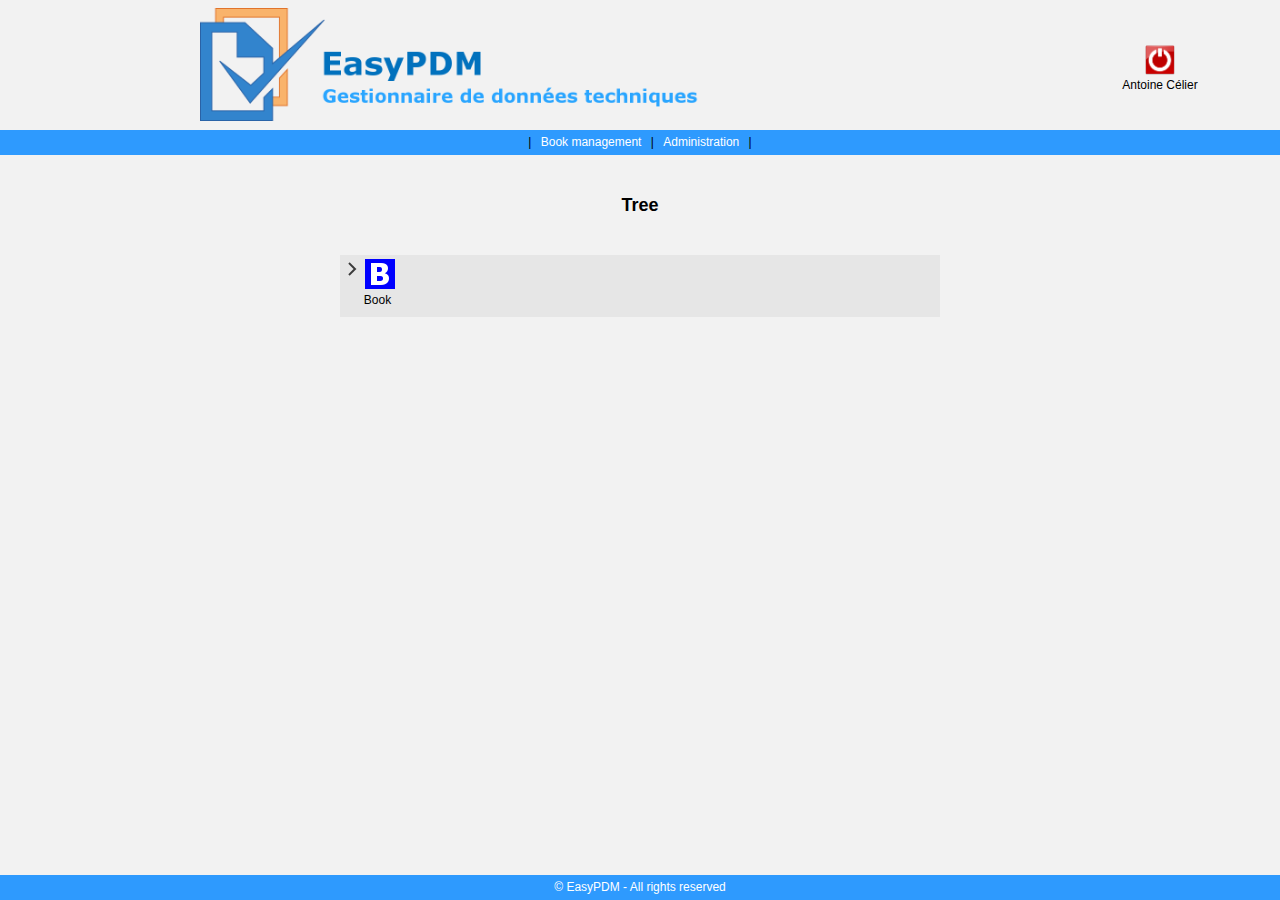
<file: EasyPDM/src/main/webapp/index.html>
<!DOCTYPE html>
<html lang="fr">
	<head>
		<meta charset="utf-8" />
		
		<title>EasyPDM - Connection</title>
		
		<link rel="stylesheet" href="css/style.css" />
		<link rel="stylesheet" href="css/jquery.treeView.css" />
		<link rel="stylesheet" href="css/jquery.contextMenu.css" />
		
		<script src="js/jquery-2.1.3.min.js"></script>
		<script src="js/jquery-migrate-1.2.1.min.js"></script>
		<script src="js/jquery.treeView.js"></script>
		<script src="js/jquery.contextMenu.js"></script>
		<script src="js/script.js"></script>
		<!--[if lt IE 9]>
			<script src="http://html5shiv.googlecode.com/svn/trunk/html5.js"></script>
		<![endif]-->
	</head>
	
	<body>
		<div id="page">
			<header>
				<div id="logo">
					<img src="img/logo.png" />
				</div>
				
				<div id="user">
					<a href="" id="log_out"><img src="img/log_out.png" alt="Log out" /></a>
					<div id="name">Antoine Célier</div>
				</div>
			</header>
			
			<nav>
				<ul>|
					<li><a href="index.html">Book management</a></li>
					| <li><a href="administration_service.html">Administration</a></li>
				|</ul>
			</nav>
			
			<div id="content">
				<div id="title">Tree</div>
				<div id="books">
					<ul class="treeview">
						<li><div class="element" name="book_1"><img src="img/b.png" /> Book</div>
							<ul>
								<li><div class="element" name="tome_1"><img src="img/t.png" /> Tome 1</div>
									<ul>
										<li><div class="element" name="volume_1"><img src="img/v.png" /> Volume 1</div>
											<ul>
												<li><div class="element" name="chapter_1"><img src="img/c.png" /> Chapter 1</div>
													<ul>
														<li><div class="element" name="section_1"><img src="img/s.png" /> Section 1</div></li>
														<li><div class="element" name="section_2"><img src="img/s.png" /> Section 2</div></li>
														<li><div class="element" name="section_3"><img src="img/s.png" /> Section 3</div></li>
													</ul>
												</li>
												<li><div class="element" name="chapter_2"><img src="img/c.png" /> Chapter 2</div></li>
												<li><div class="element" name="chapter_3"><img src="img/c.png" /> Chapter 3</div></li>
											</ul>
										</li>
										<li><div class="element" name="volume_2"><img src="img/v.png" /> Volume 2</div></li>
										<li><div class="element" name="volume_3"><img src="img/v.png" /> Volume 3</div></li>
									</ul>
								</li>
								<li><div class="element" name="tome_2"><img src="img/t.png" /> Tome 2</div>
									<ul>
										<li><div class="element" name="volume_1"><img src="img/v.png" /> Volume 1</div>
											<ul>
												<li><div class="element" name="chapter_1"><img src="img/c.png" /> Chapter 1</div>
													<ul>
														<li><div class="element" name="section_1"><img src="img/s.png" /> Section 1</div></li>
														<li><div class="element" name="section_2"><img src="img/s.png" /> Section 2</div></li>
														<li><div class="element" name="section_3"><img src="img/s.png" /> Section 3</div></li>
													</ul>
												</li>
											</ul>
										</li>
									</ul>
								</li>
								<li><div class="element" name="tome_3"><img src="img/t.png" /> Tome 3</div></li>
							</ul>
						</li>
					</ul>
					
					<!--<code id="treeModel">
						<ul class="treeview">
							<li><img src="img/book.png" width=30 style="margin: 0 10px 0 0; vertical-align: middle;" /> Book
								<ul>
									<li><img src="img/book.png" width=30 style="margin: 0 10px 0 0; vertical-align: middle;" /> Tome 1
										<ul>
											<li><img src="img/book.png" width=30 style="margin: 0 10px 0 0; vertical-align: middle;" /> Volume 1
												<ul>
													<li><img src="img/book.png" width=30 style="vertical-align: middle;" /> Chapter 1
														<ul>
															<li><img src="img/book.png" width=30 style="margin: 0 10px 0 0; vertical-align: middle;" /> Section 1</li>
															<li><img src="img/book.png" width=30 style="margin: 0 10px 0 0; vertical-align: middle;" /> Section 2</li>
															<li><img src="img/book.png" width=30 style="margin: 0 10px 0 0; vertical-align: middle;" /> Section 3</li>
														</ul>
													</li>
													<li><img src="img/book.png" width=30 style="margin: 0 10px 0 0; vertical-align: middle;" /> Chapter 2</li>
													<li><img src="img/book.png" width=30 style="margin: 0 10px 0 0; vertical-align: middle;" /> Chapter 3</li>
												</ul>
											</li>
											<li><img src="img/book.png" width=30 style="margin: 0 10px 0 0; vertical-align: middle;" /> Volume 2</li>
											<li><img src="img/book.png" width=30 style="margin: 0 10px 0 0; vertical-align: middle;" /> Volume 3</li>
										</ul>
									</li>
									<li><img src="img/book.png" width=30 style="margin: 0 10px 0 0; vertical-align: middle;" /> Tome 2</li>
									<li><img src="img/book.png" width=30 style="margin: 0 10px 0 0; vertical-align: middle;" /> Tome 3</li>
								</ul>
							</li>
						</ul>
					</code>
					
					<ul class="treeview" id="dataTree"></ul>-->
				</div>
				
				<ul id="menu" class="contextMenu">
					<li class="download"><a href="#download">Download</a></li>
					<li class="upload"><a href="#upload">Upload</a></li>
				</ul>
			</div>
			
			<footer>
				<p>&copy; EasyPDM - All rights reserved</p>
			</footer>
		</div>
	</body>
</html>
</file>
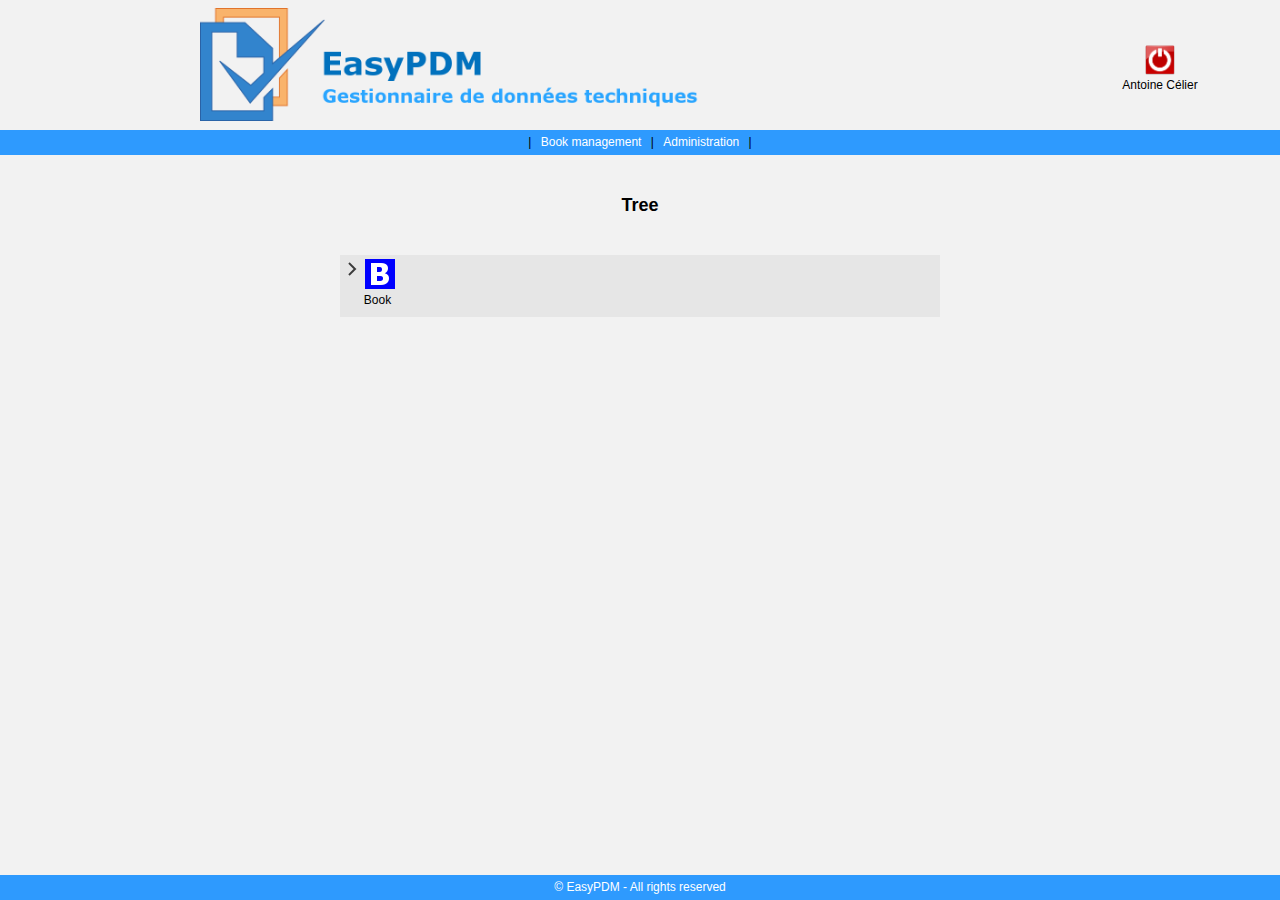
<file: EasyPDM/src/main/webapp/restricted/index.html>
<!DOCTYPE html>
<html lang="fr">
	<head>
		<meta charset="utf-8" />
		
		<title>EasyPDM - Connection</title>
		
		<link rel="stylesheet" href="../css/style.css" />
		<link rel="stylesheet" href="../css/jquery.treeView.css" />
		<link rel="stylesheet" href="../css/jquery.contextMenu.css" />
		
		<script src="../js/jquery-2.1.3.min.js"></script>
		<script src="../js/jquery-migrate-1.2.1.min.js"></script>
		<script src="../js/jquery.treeView.js"></script>
		<script src="../js/jquery.contextMenu.js"></script>
		<script src="../js/script.js"></script>
		<!--[if lt IE 9]>
			<script src="http://html5shiv.googlecode.com/svn/trunk/html5.js"></script>
		<![endif]-->
	</head>
	
	<body>
		<div id="page">
			<header>
				<div id="logo">
					<img src="../img/logo.png" />
				</div>
				
				<div id="user">
					<a href="" id="log_out"><img src="../img/log_out.png" alt="Log out" /></a>
					<div id="name">Antoine Célier</div>
				</div>
			</header>
			
			<nav>
				<ul>|
					<li><a href="index.html">Book management</a></li>
					| <li><a href="administration_service.html">Administration</a></li>
				|</ul>
			</nav>
			
			<div id="content">
				<div id="title">Tree</div>
				<div id="books">
					<ul class="treeview">
						<li><div class="element" name="book_1"><img src="../img/b.png" /> Book</div>
							<ul>
								<li><div class="element" name="tome_1"><img src="../img/t.png" /> Tome 1</div>
									<ul>
										<li><div class="element" name="volume_1"><img src="../img/v.png" /> Volume 1</div>
											<ul>
												<li><div class="element" name="chapter_1"><img src="../img/c.png" /> Chapter 1</div>
													<ul>
														<li><div class="element" name="section_1"><img src="../img/s.png" /> Section 1</div></li>
														<li><div class="element" name="section_2"><img src="../img/s.png" /> Section 2</div></li>
														<li><div class="element" name="section_3"><img src="../img/s.png" /> Section 3</div></li>
													</ul>
												</li>
												<li><div class="element" name="chapter_2"><img src="../img/c.png" /> Chapter 2</div></li>
												<li><div class="element" name="chapter_3"><img src="../img/c.png" /> Chapter 3</div></li>
											</ul>
										</li>
										<li><div class="element" name="volume_2"><img src="../img/v.png" /> Volume 2</div></li>
										<li><div class="element" name="volume_3"><img src="../img/v.png" /> Volume 3</div></li>
									</ul>
								</li>
								<li><div class="element" name="tome_2"><img src="../img/t.png" /> Tome 2</div>
									<ul>
										<li><div class="element" name="volume_1"><img src="../img/v.png" /> Volume 1</div>
											<ul>
												<li><div class="element" name="chapter_1"><img src="../img/c.png" /> Chapter 1</div>
													<ul>
														<li><div class="element" name="section_1"><img src="../img/s.png" /> Section 1</div></li>
														<li><div class="element" name="section_2"><img src="../img/s.png" /> Section 2</div></li>
														<li><div class="element" name="section_3"><img src="../img/s.png" /> Section 3</div></li>
													</ul>
												</li>
											</ul>
										</li>
									</ul>
								</li>
								<li><div class="element" name="tome_3"><img src="../img/t.png" /> Tome 3</div></li>
							</ul>
						</li>
					</ul>
					
					<!--<code id="treeModel">
						<ul class="treeview">
							<li><img src="img/book.png" width=30 style="margin: 0 10px 0 0; vertical-align: middle;" /> Book
								<ul>
									<li><img src="img/book.png" width=30 style="margin: 0 10px 0 0; vertical-align: middle;" /> Tome 1
										<ul>
											<li><img src="img/book.png" width=30 style="margin: 0 10px 0 0; vertical-align: middle;" /> Volume 1
												<ul>
													<li><img src="img/book.png" width=30 style="vertical-align: middle;" /> Chapter 1
														<ul>
															<li><img src="img/book.png" width=30 style="margin: 0 10px 0 0; vertical-align: middle;" /> Section 1</li>
															<li><img src="img/book.png" width=30 style="margin: 0 10px 0 0; vertical-align: middle;" /> Section 2</li>
															<li><img src="img/book.png" width=30 style="margin: 0 10px 0 0; vertical-align: middle;" /> Section 3</li>
														</ul>
													</li>
													<li><img src="img/book.png" width=30 style="margin: 0 10px 0 0; vertical-align: middle;" /> Chapter 2</li>
													<li><img src="img/book.png" width=30 style="margin: 0 10px 0 0; vertical-align: middle;" /> Chapter 3</li>
												</ul>
											</li>
											<li><img src="img/book.png" width=30 style="margin: 0 10px 0 0; vertical-align: middle;" /> Volume 2</li>
											<li><img src="img/book.png" width=30 style="margin: 0 10px 0 0; vertical-align: middle;" /> Volume 3</li>
										</ul>
									</li>
									<li><img src="img/book.png" width=30 style="margin: 0 10px 0 0; vertical-align: middle;" /> Tome 2</li>
									<li><img src="img/book.png" width=30 style="margin: 0 10px 0 0; vertical-align: middle;" /> Tome 3</li>
								</ul>
							</li>
						</ul>
					</code>
					
					<ul class="treeview" id="dataTree"></ul>-->
				</div>
				
				<ul id="menu" class="contextMenu">
					<li class="download"><a href="#download">Download</a></li>
					<li class="upload"><a href="#upload">Upload</a></li>
				</ul>
			</div>
			
			<footer>
				<p>&copy; EasyPDM - All rights reserved</p>
			</footer>
		</div>
	</body>
</html>
</file>
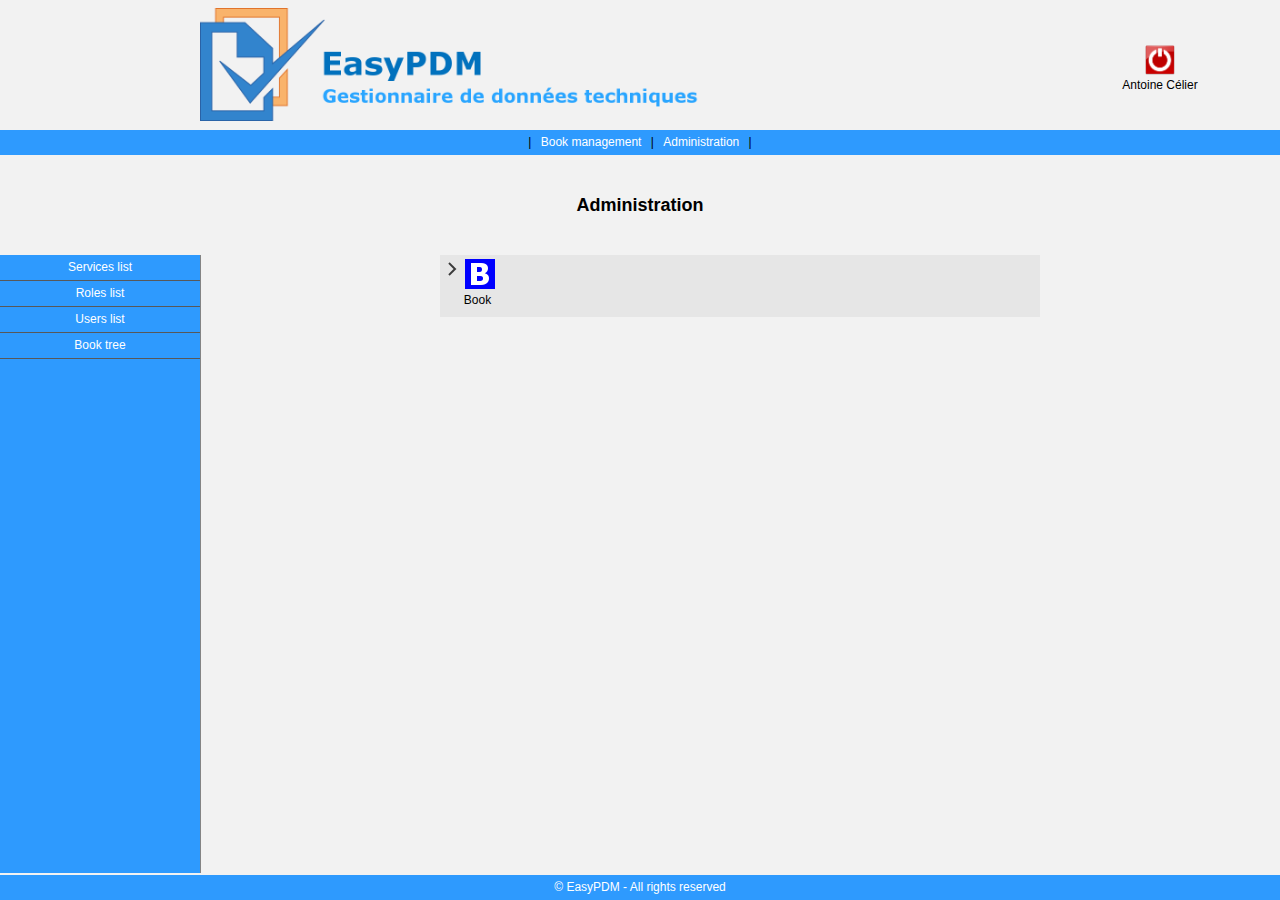
<file: EasyPDM/src/main/webapp/administration_book.html>
<!DOCTYPE html>
<html lang="fr">
	<head>
		<meta charset="utf-8" />
		
		<title>EasyPDM - Connection</title>
		
		<link rel="stylesheet" href="css/style.css" />
		<link rel="stylesheet" href="css/jquery.treeView.css" />
		<link rel="stylesheet" href="css/jquery.contextMenu.css" />
		
		<script src="js/jquery-2.1.3.min.js"></script>
		<script src="js/jquery-migrate-1.2.1.min.js"></script>
		<script src="js/jquery.treeView.js"></script>
		<script src="js/jquery.contextMenu.js"></script>
		<script src="js/script.js"></script>
		<!--[if lt IE 9]>
			<script src="http://html5shiv.googlecode.com/svn/trunk/html5.js"></script>
		<![endif]-->
	</head>
	
	<body>
		<div id="page">
			<header>
				<div id="logo">
					<img src="img/logo.png" />
				</div>
				
				<div id="user">
					<a href="" id="log_out"><img src="img/log_out.png" alt="Log out" /></a>
					<div id="name">Antoine Célier</div>
				</div>
			</header>
			
			<nav>
				<ul>|
					<li><a href="index.html">Book management</a></li>
					| <li><a href="administration_service.html">Administration</a></li>
				|</ul>
			</nav>
			
			<div id="content">
				<div id="title">Administration</div>
				
				<div id="split">
					<div id="split_left">
						<ul>
							<li><a href="administration_service.html">Services list</a></li>
							<li><a href="administration_role.html">Roles list</a></li>
							<li><a href="administration_user.html">Users list</a></li>
							<li><a href="administration_book.html">Book tree</a></li>
						</ul>
					</div>
					
					<div id="split_right">
						<div id="books">
							<ul class="treeview">
								<li><div class="element" name="book_1"><img src="img/b.png" /> Book</div>
									<ul>
										<li><div class="element" name="tome_1"><img src="img/t.png" /> Tome 1</div>
											<ul>
												<li><div class="element" name="volume_1"><img src="img/v.png" /> Volume 1</div>
													<ul>
														<li><div class="element" name="chapter_1"><img src="img/c.png" /> Chapter 1</div>
															<ul>
																<li><div class="element" name="section_1"><img src="img/s.png" /> Section 1</div></li>
																<li><div class="element" name="section_2"><img src="img/s.png" /> Section 2</div></li>
																<li><div class="element" name="section_3"><img src="img/s.png" /> Section 3</div></li>
															</ul>
														</li>
														<li><div class="element" name="chapter_2"><img src="img/c.png" /> Chapter 2</div></li>
														<li><div class="element" name="chapter_3"><img src="img/c.png" /> Chapter 3</div></li>
													</ul>
												</li>
												<li><div class="element" name="volume_2"><img src="img/v.png" /> Volume 2</div></li>
												<li><div class="element" name="volume_3"><img src="img/v.png" /> Volume 3</div></li>
											</ul>
										</li>
										<li><div class="element" name="tome_2"><img src="img/t.png" /> Tome 2</div>
											<ul>
												<li><div class="element" name="volume_1"><img src="img/v.png" /> Volume 1</div>
													<ul>
														<li><div class="element" name="chapter_1"><img src="img/c.png" /> Chapter 1</div>
															<ul>
																<li><div class="element" name="section_1"><img src="img/s.png" /> Section 1</div></li>
																<li><div class="element" name="section_2"><img src="img/s.png" /> Section 2</div></li>
																<li><div class="element" name="section_3"><img src="img/s.png" /> Section 3</div></li>
															</ul>
														</li>
													</ul>
												</li>
											</ul>
										</li>
										<li><div class="element" name="tome_3"><img src="img/t.png" /> Tome 3</div></li>
									</ul>
								</li>
							</ul>
							
							<!--<code id="treeModel">
								<ul class="treeview">
									<li><img src="img/book.png" width=30 style="margin: 0 10px 0 0; vertical-align: middle;" /> Book
										<ul>
											<li><img src="img/book.png" width=30 style="margin: 0 10px 0 0; vertical-align: middle;" /> Tome 1
												<ul>
													<li><img src="img/book.png" width=30 style="margin: 0 10px 0 0; vertical-align: middle;" /> Volume 1
														<ul>
															<li><img src="img/book.png" width=30 style="vertical-align: middle;" /> Chapter 1
																<ul>
																	<li><img src="img/book.png" width=30 style="margin: 0 10px 0 0; vertical-align: middle;" /> Section 1</li>
																	<li><img src="img/book.png" width=30 style="margin: 0 10px 0 0; vertical-align: middle;" /> Section 2</li>
																	<li><img src="img/book.png" width=30 style="margin: 0 10px 0 0; vertical-align: middle;" /> Section 3</li>
																</ul>
															</li>
															<li><img src="img/book.png" width=30 style="margin: 0 10px 0 0; vertical-align: middle;" /> Chapter 2</li>
															<li><img src="img/book.png" width=30 style="margin: 0 10px 0 0; vertical-align: middle;" /> Chapter 3</li>
														</ul>
													</li>
													<li><img src="img/book.png" width=30 style="margin: 0 10px 0 0; vertical-align: middle;" /> Volume 2</li>
													<li><img src="img/book.png" width=30 style="margin: 0 10px 0 0; vertical-align: middle;" /> Volume 3</li>
												</ul>
											</li>
											<li><img src="img/book.png" width=30 style="margin: 0 10px 0 0; vertical-align: middle;" /> Tome 2</li>
											<li><img src="img/book.png" width=30 style="margin: 0 10px 0 0; vertical-align: middle;" /> Tome 3</li>
										</ul>
									</li>
								</ul>
							</code>
							
							<ul class="treeview" id="dataTree"></ul>-->
						</div>
						
						<ul id="menu" class="contextMenu">
							<li class="download"><a href="#download">Add</a></li>
							<li class="download"><a href="#download">Edit</a></li>
							<li class="upload"><a href="#upload">Remove</a></li>
						</ul>
					</div>
				</div>
			</div>
			
			<footer>
				<p>&copy; EasyPDM - All rights reserved</p>
			</footer>
		</div>
	</body>
</html>
</file>
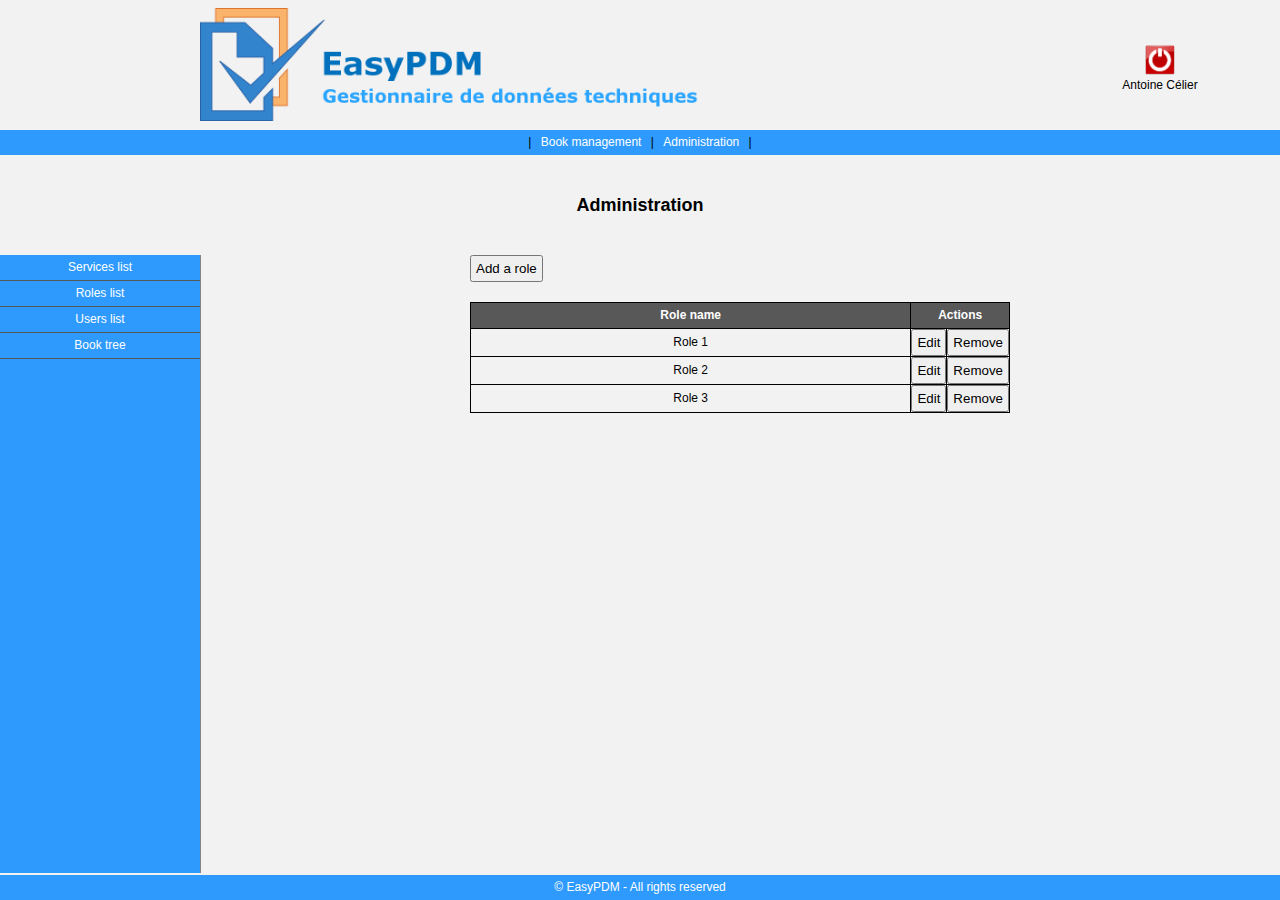
<file: EasyPDM/src/main/webapp/administration_role.html>
<!DOCTYPE html>
<html lang="fr">
	<head>
		<meta charset="utf-8" />
		
		<title>EasyPDM - Connection</title>
		
		<link rel="stylesheet" href="css/style.css" />
		<link rel="stylesheet" href="css/jquery.treeView.css" />
		<link rel="stylesheet" href="css/jquery.contextMenu.css" />
		
		<script src="js/jquery-2.1.3.min.js"></script>
		<script src="js/jquery-migrate-1.2.1.min.js"></script>
		<script src="js/jquery.treeView.js"></script>
		<script src="js/jquery.contextMenu.js"></script>
		<script src="js/script.js"></script>
		<!--[if lt IE 9]>
			<script src="http://html5shiv.googlecode.com/svn/trunk/html5.js"></script>
		<![endif]-->
	</head>
	
	<body>
		<div id="page">
			<header>
				<div id="logo">
					<img src="img/logo.png" />
				</div>
				
				<div id="user">
					<a href="" id="log_out"><img src="img/log_out.png" alt="Log out" /></a>
					<div id="name">Antoine Célier</div>
				</div>
			</header>
			
			<nav>
				<ul>|
					<li><a href="index.html">Book management</a></li>
					| <li><a href="administration_service.html">Administration</a></li>
				|</ul>
			</nav>
			
			<div id="content">
				<div id="title">Administration</div>
				
				<div id="split">
					<div id="split_left">
						<ul>
							<li><a href="administration_service.html">Services list</a></li>
							<li><a href="administration_role.html">Roles list</a></li>
							<li><a href="administration_user.html">Users list</a></li>
							<li><a href="administration_book.html">Book tree</a></li>
						</ul>
					</div>
					
					<div id="split_right">
						<div class="array">
							<input type="button" value="Add a role" />
							
							<table>
								<thead>
									<tr>
										<th>Role name</th>
										<th colspan="3">Actions</th>
									</tr>
								</thead>
								<tbody>
									<tr>
										<td>Role 1</td>
										<td class="button"><input type="button" value="Edit" /></td>
										<td class="button"><input type="button" value="Remove" /></td>
									</tr>
									<tr>
										<td>Role 2</td>
										<td class="button"><input type="button" value="Edit" /></td>
										<td class="button"><input type="button" value="Remove" /></td>
									</tr>
									<tr>
										<td>Role 3</td>
										<td class="button"><input type="button" value="Edit" /></td>
										<td class="button"><input type="button" value="Remove" /></td>
									</tr>
								</tbody>
							</table>
						</div>
					</div>
				</div>
			</div>
			
			<footer>
				<p>&copy; EasyPDM - All rights reserved</p>
			</footer>
		</div>
	</body>
</html>
</file>
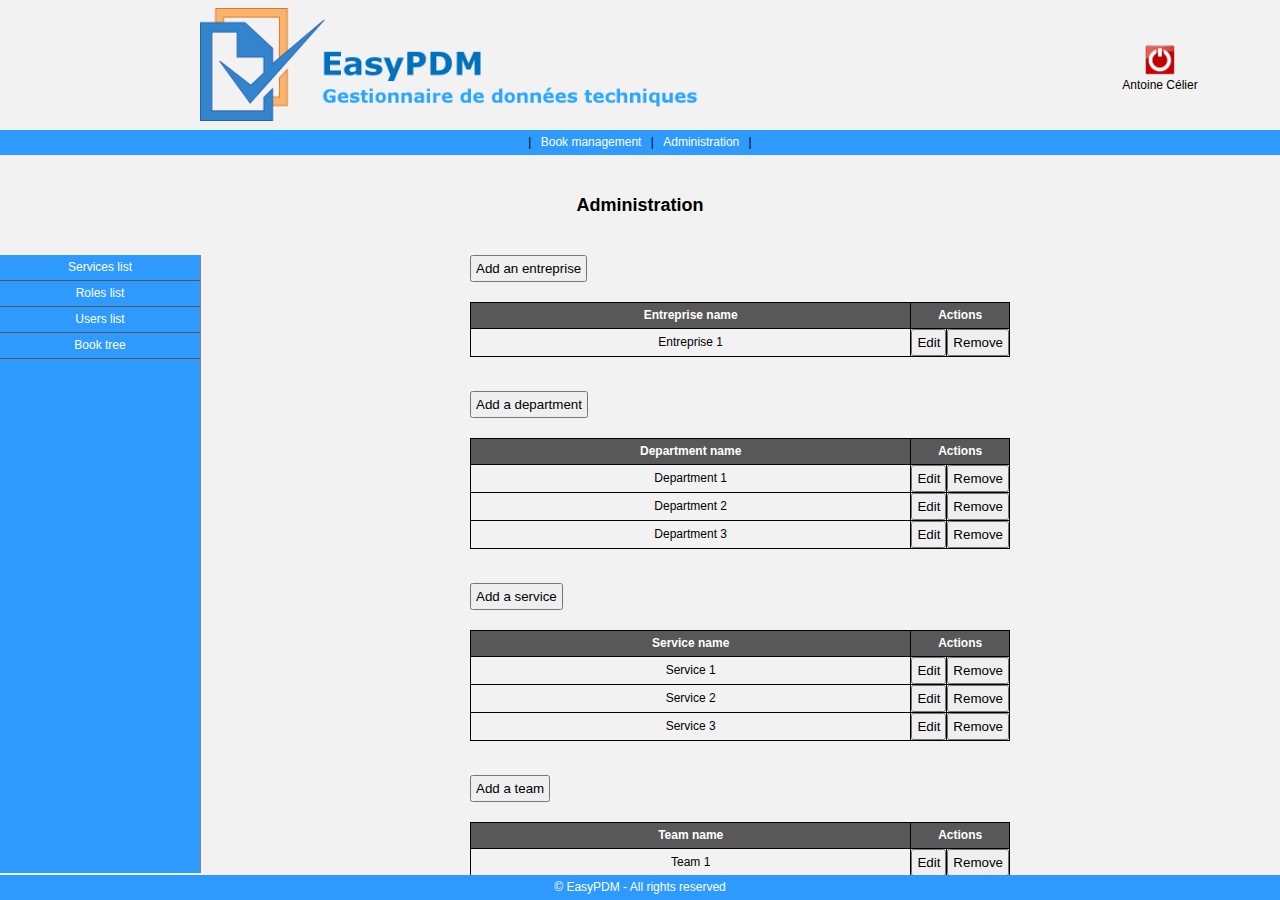
<file: EasyPDM/src/main/webapp/administration_service.html>
<!DOCTYPE html>
<html lang="fr">
	<head>
		<meta charset="utf-8" />
		
		<title>EasyPDM - Connection</title>
		
		<link rel="stylesheet" href="css/style.css" />
		<link rel="stylesheet" href="css/jquery.treeView.css" />
		<link rel="stylesheet" href="css/jquery.contextMenu.css" />
		
		<script src="js/jquery-2.1.3.min.js"></script>
		<script src="js/jquery-migrate-1.2.1.min.js"></script>
		<script src="js/jquery.treeView.js"></script>
		<script src="js/jquery.contextMenu.js"></script>
		<script src="js/script.js"></script>
		<!--[if lt IE 9]>
			<script src="http://html5shiv.googlecode.com/svn/trunk/html5.js"></script>
		<![endif]-->
	</head>
	
	<body>
		<div id="page">
			<header>
				<div id="logo">
					<img src="img/logo.png" />
				</div>
				
				<div id="user">
					<a href="" id="log_out"><img src="img/log_out.png" alt="Log out" /></a>
					<div id="name">Antoine Célier</div>
				</div>
			</header>
			
			<nav>
				<ul>|
					<li><a href="index.html">Book management</a></li>
					| <li><a href="administration_service.html">Administration</a></li>
				|</ul>
			</nav>
			
			<div id="content">
				<div id="title">Administration</div>
				
				<div id="split">
					<div id="split_left">
						<ul>
							<li><a href="administration_service.html">Services list</a></li>
							<li><a href="administration_role.html">Roles list</a></li>
							<li><a href="administration_user.html">Users list</a></li>
							<li><a href="administration_book.html">Book tree</a></li>
						</ul>
					</div>
					
					<div id="split_right">
						<div class="array">
							<input type="button" value="Add an entreprise" />
							
							<table>
								<thead>
									<tr>
										<th>Entreprise name</th>
										<th colspan="3">Actions</th>
									</tr>
								</thead>
								<tbody>
									<tr>
										<td>Entreprise 1</td>
										<td class="button"><input type="button" value="Edit" /></td>
										<td class="button"><input type="button" value="Remove" /></td>
									</tr>
								</tbody>
							</table>
						</div>
						
						<br />
						
						<div class="array">
							<input type="button" value="Add a department" />
							
							<table>
								<thead>
									<tr>
										<th>Department name</th>
										<th colspan="3">Actions</th>
									</tr>
								</thead>
								<tbody>
									<tr>
										<td>Department 1</td>
										<td class="button"><input type="button" value="Edit" /></td>
										<td class="button"><input type="button" value="Remove" /></td>
									</tr>
									<tr>
										<td>Department 2</td>
										<td class="button"><input type="button" value="Edit" /></td>
										<td class="button"><input type="button" value="Remove" /></td>
									</tr>
									<tr>
										<td>Department 3</td>
										<td class="button"><input type="button" value="Edit" /></td>
										<td class="button"><input type="button" value="Remove" /></td>
									</tr>
								</tbody>
							</table>
						</div>
						
						<br />
						
						<div class="array">
							<input type="button" value="Add a service" />
							
							<table>
								<thead>
									<tr>
										<th>Service name</th>
										<th colspan="3">Actions</th>
									</tr>
								</thead>
								<tbody>
									<tr>
										<td>Service 1</td>
										<td class="button"><input type="button" value="Edit" /></td>
										<td class="button"><input type="button" value="Remove" /></td>
									</tr>
									<tr>
										<td>Service 2</td>
										<td class="button"><input type="button" value="Edit" /></td>
										<td class="button"><input type="button" value="Remove" /></td>
									</tr>
									<tr>
										<td>Service 3</td>
										<td class="button"><input type="button" value="Edit" /></td>
										<td class="button"><input type="button" value="Remove" /></td>
									</tr>
								</tbody>
							</table>
						</div>
						
						<br />
						
						<div class="array">
							<input type="button" value="Add a team" />
							
							<table>
								<thead>
									<tr>
										<th>Team name</th>
										<th colspan="3">Actions</th>
									</tr>
								</thead>
								<tbody>
									<tr>
										<td>Team 1</td>
										<td class="button"><input type="button" value="Edit" /></td>
										<td class="button"><input type="button" value="Remove" /></td>
									</tr>
									<tr>
										<td>Team 2</td>
										<td class="button"><input type="button" value="Edit" /></td>
										<td class="button"><input type="button" value="Remove" /></td>
									</tr>
									<tr>
										<td>Team 3</td>
										<td class="button"><input type="button" value="Edit" /></td>
										<td class="button"><input type="button" value="Remove" /></td>
									</tr>
								</tbody>
							</table>
						</div>
					</div>
				</div>
			</div>
			
			<footer>
				<p>&copy; EasyPDM - All rights reserved</p>
			</footer>
		</div>
	</body>
</html>
</file>
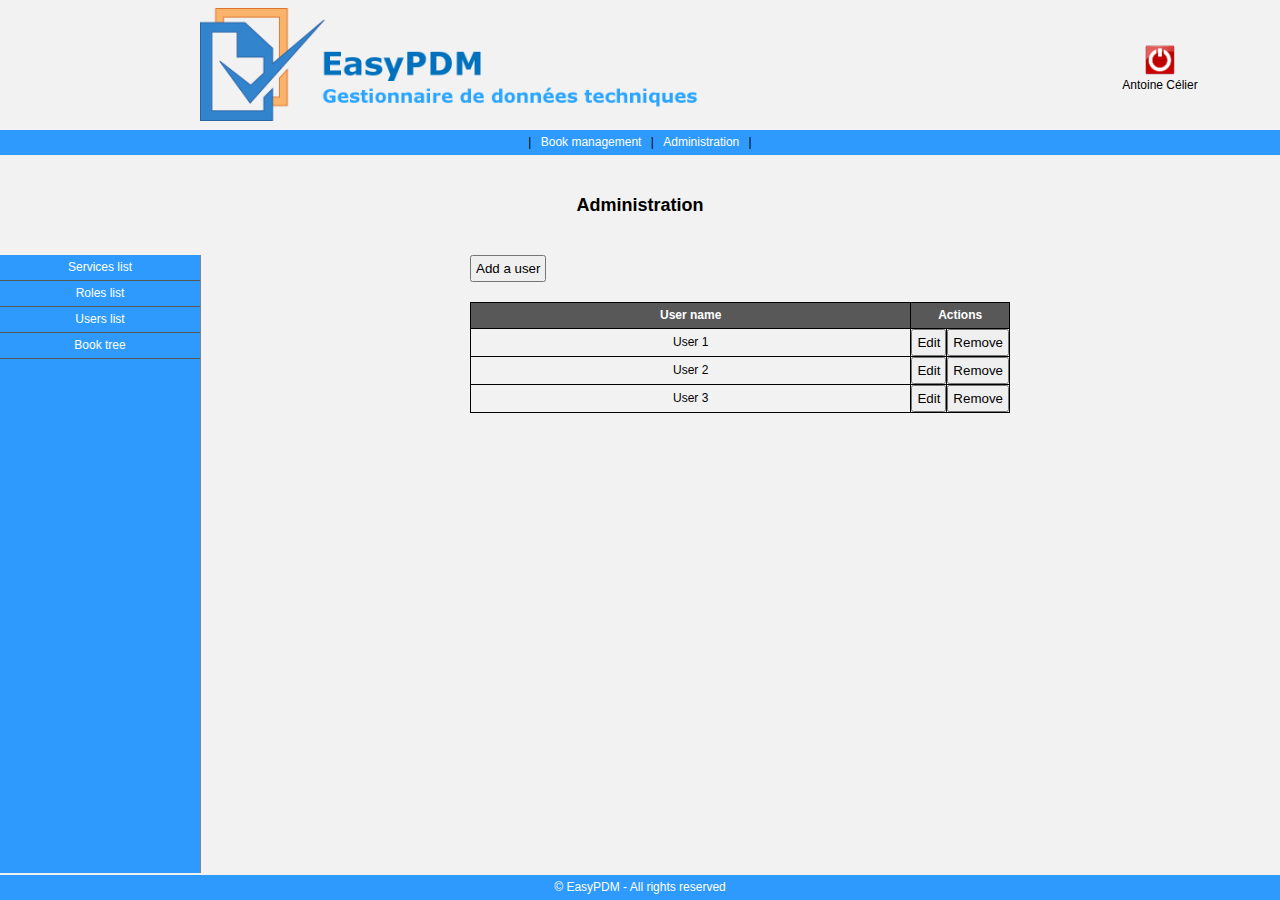
<file: EasyPDM/src/main/webapp/administration_user.html>
<!DOCTYPE html>
<html lang="fr">
	<head>
		<meta charset="utf-8" />
		
		<title>EasyPDM - Connection</title>
		
		<link rel="stylesheet" href="css/style.css" />
		<link rel="stylesheet" href="css/jquery.treeView.css" />
		<link rel="stylesheet" href="css/jquery.contextMenu.css" />
		
		<script src="js/jquery-2.1.3.min.js"></script>
		<script src="js/jquery-migrate-1.2.1.min.js"></script>
		<script src="js/jquery.treeView.js"></script>
		<script src="js/jquery.contextMenu.js"></script>
		<script src="js/script.js"></script>
		<!--[if lt IE 9]>
			<script src="http://html5shiv.googlecode.com/svn/trunk/html5.js"></script>
		<![endif]-->
	</head>
	
	<body>
		<div id="page">
			<header>
				<div id="logo">
					<img src="img/logo.png" />
				</div>
				
				<div id="user">
					<a href="" id="log_out"><img src="img/log_out.png" alt="Log out" /></a>
					<div id="name">Antoine Célier</div>
				</div>
			</header>
			
			<nav>
				<ul>|
					<li><a href="index.html">Book management</a></li>
					| <li><a href="administration_service.html">Administration</a></li>
				|</ul>
			</nav>
			
			<div id="content">
				<div id="title">Administration</div>
				
				<div id="split">
					<div id="split_left">
						<ul>
							<li><a href="administration_service.html">Services list</a></li>
							<li><a href="administration_role.html">Roles list</a></li>
							<li><a href="administration_user.html">Users list</a></li>
							<li><a href="administration_book.html">Book tree</a></li>
						</ul>
					</div>
					
					<div id="split_right">
						<div class="array">
							<input type="button" value="Add a user" />
							
							<table>
								<thead>
									<tr>
										<th>User name</th>
										<th colspan="3">Actions</th>
									</tr>
								</thead>
								<tbody>
									<tr>
										<td>User 1</td>
										<td class="button"><input type="button" value="Edit" /></td>
										<td class="button"><input type="button" value="Remove" /></td>
									</tr>
									<tr>
										<td>User 2</td>
										<td class="button"><input type="button" value="Edit" /></td>
										<td class="button"><input type="button" value="Remove" /></td>
									</tr>
									<tr>
										<td>User 3</td>
										<td class="button"><input type="button" value="Edit" /></td>
										<td class="button"><input type="button" value="Remove" /></td>
									</tr>
								</tbody>
							</table>
						</div>
					</div>
				</div>
			</div>
			
			<footer>
				<p>&copy; EasyPDM - All rights reserved</p>
			</footer>
		</div>
	</body>
</html>
</file>
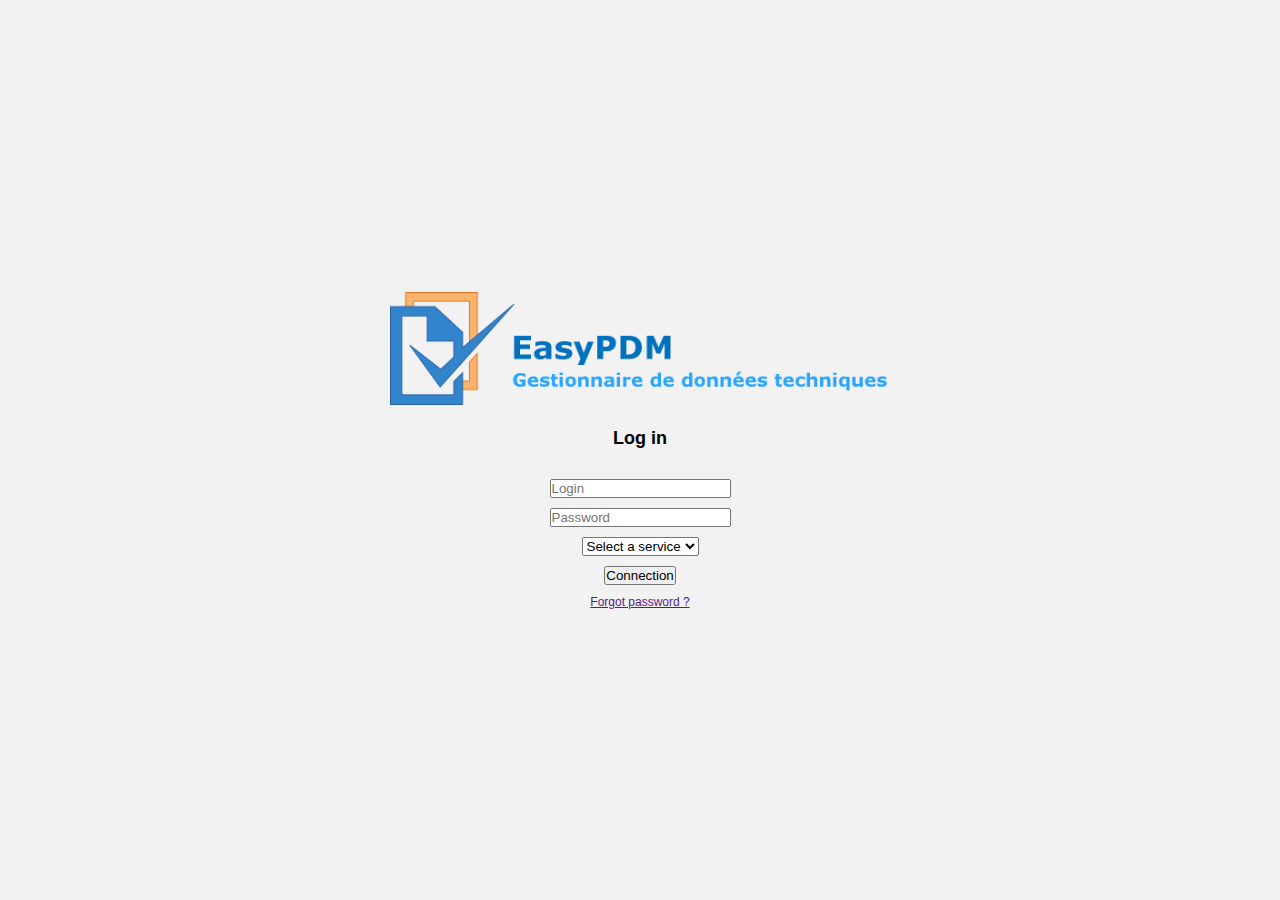
<file: EasyPDM/src/main/webapp/connection.html>
<!DOCTYPE html>
<html lang="fr">
	<head>
		<meta charset="utf-8" />
		
		<title>EasyPDM - Connection</title>
		
		<link rel="stylesheet" href="css/style.css" />
		
		<script src="js/jquery-2.1.3.min.js"></script>
		<script src="js/jquery-migrate-1.2.1.min.js"></script>
		<script src="js/script.js"></script>
		<!--[if lt IE 9]>
			<script src="http://html5shiv.googlecode.com/svn/trunk/html5.js"></script>
		<![endif]-->
	</head>
	
	<body>
		<div id="page">
			<div id="connection">
				<div id="logo">
					<img src="img/logo.png" />
				</div>
				
				<div id="title">Log in</div>
				
				<form id="form">
					<input type="text" id="login" name="login" placeholder="Login" />
					<input type="password" id="password" name="password" placeholder="Password" />
					<select id="service">
						<option value="">Select a service</option>
						<option value="1">Service 1</option>
						<option value="2">Service 2</option>
						<option value="3">Service 3</option>
					</select>
					<input type="submit" value="Connection" />
				</form>
				
				<br />
				
				<a href="" id="forgot_password">Forgot password ?</a>
			</div>
		</div>
	</body>
</html>
</file>
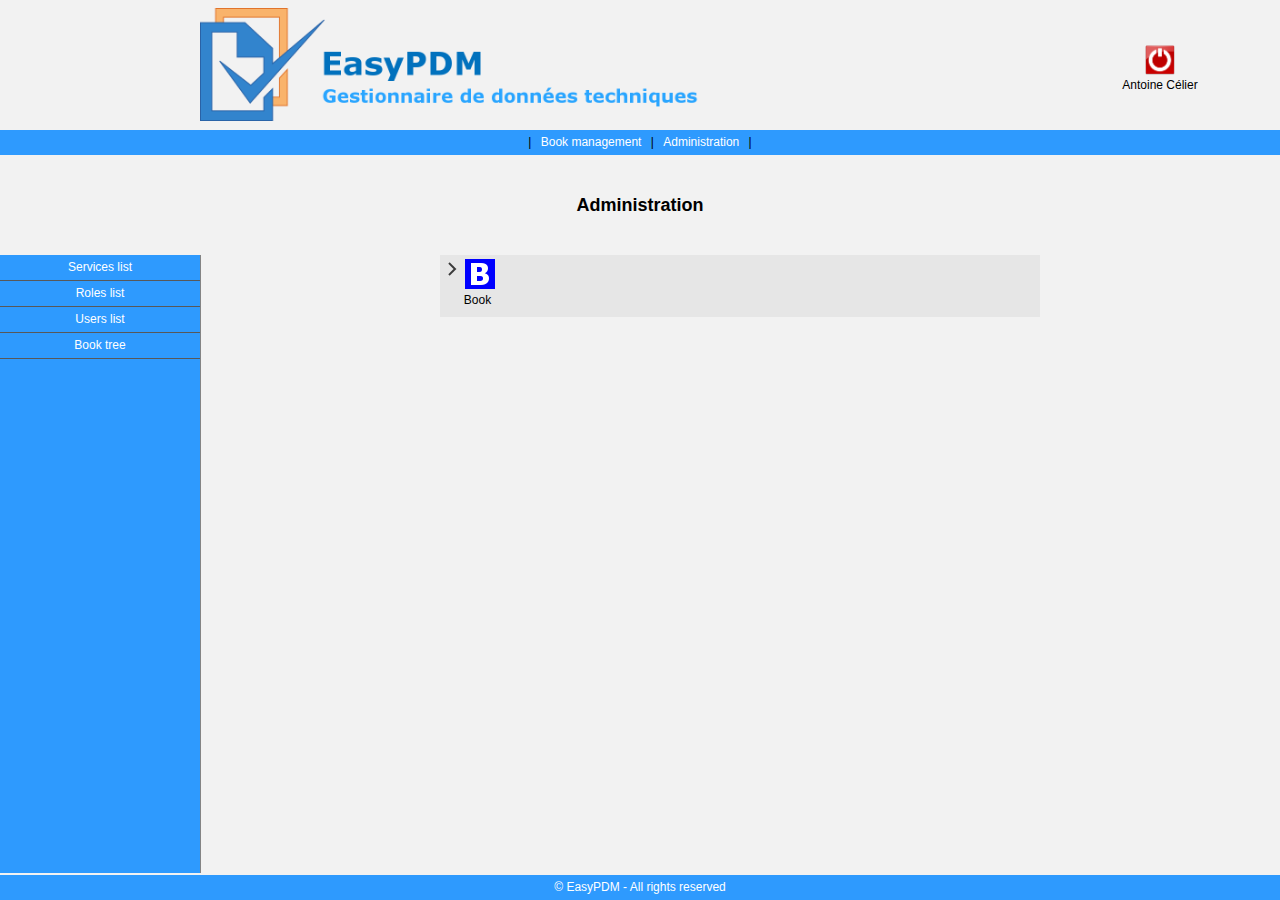
<file: EasyPDM/src/main/webapp/restricted/administration_book.html>
<!DOCTYPE html>
<html lang="fr">
	<head>
		<meta charset="utf-8" />
		
		<title>EasyPDM - Connection</title>
		
		<link rel="stylesheet" href="../css/style.css" />
		<link rel="stylesheet" href="../css/jquery.treeView.css" />
		<link rel="stylesheet" href="../css/jquery.contextMenu.css" />
		
		<script src="../js/jquery-2.1.3.min.js"></script>
		<script src="../js/jquery-migrate-1.2.1.min.js"></script>
		<script src="../js/jquery.treeView.js"></script>
		<script src="../js/jquery.contextMenu.js"></script>
		<script src="../js/script.js"></script>
		<!--[if lt IE 9]>
			<script src="http://html5shiv.googlecode.com/svn/trunk/html5.js"></script>
		<![endif]-->
	</head>
	
	<body>
		<div id="page">
			<header>
				<div id="logo">
					<img src="../img/logo.png" />
				</div>
				
				<div id="user">
					<a href="" id="log_out"><img src="../img/log_out.png" alt="Log out" /></a>
					<div id="name">Antoine Célier</div>
				</div>
			</header>
			
			<nav>
				<ul>|
					<li><a href="index.html">Book management</a></li>
					| <li><a href="administration_service.html">Administration</a></li>
				|</ul>
			</nav>
			
			<div id="content">
				<div id="title">Administration</div>
				
				<div id="split">
					<div id="split_left">
						<ul>
							<li><a href="administration_service.html">Services list</a></li>
							<li><a href="administration_role.html">Roles list</a></li>
							<li><a href="administration_user.html">Users list</a></li>
							<li><a href="administration_book.html">Book tree</a></li>
						</ul>
					</div>
					
					<div id="split_right">
						<div id="books">
							<ul class="treeview">
								<li><div class="element" name="book_1"><img src="../img/b.png" /> Book</div>
									<ul>
										<li><div class="element" name="tome_1"><img src="../img/t.png" /> Tome 1</div>
											<ul>
												<li><div class="element" name="volume_1"><img src="../img/v.png" /> Volume 1</div>
													<ul>
														<li><div class="element" name="chapter_1"><img src="../img/c.png" /> Chapter 1</div>
															<ul>
																<li><div class="element" name="section_1"><img src="../img/s.png" /> Section 1</div></li>
																<li><div class="element" name="section_2"><img src="../img/s.png" /> Section 2</div></li>
																<li><div class="element" name="section_3"><img src="../img/s.png" /> Section 3</div></li>
															</ul>
														</li>
														<li><div class="element" name="chapter_2"><img src="../img/c.png" /> Chapter 2</div></li>
														<li><div class="element" name="chapter_3"><img src="../img/c.png" /> Chapter 3</div></li>
													</ul>
												</li>
												<li><div class="element" name="volume_2"><img src="../img/v.png" /> Volume 2</div></li>
												<li><div class="element" name="volume_3"><img src="../img/v.png" /> Volume 3</div></li>
											</ul>
										</li>
										<li><div class="element" name="tome_2"><img src="../img/t.png" /> Tome 2</div>
											<ul>
												<li><div class="element" name="volume_1"><img src="../img/v.png" /> Volume 1</div>
													<ul>
														<li><div class="element" name="chapter_1"><img src="../img/c.png" /> Chapter 1</div>
															<ul>
																<li><div class="element" name="section_1"><img src="../img/s.png" /> Section 1</div></li>
																<li><div class="element" name="section_2"><img src="../img/s.png" /> Section 2</div></li>
																<li><div class="element" name="section_3"><img src="../img/s.png" /> Section 3</div></li>
															</ul>
														</li>
													</ul>
												</li>
											</ul>
										</li>
										<li><div class="element" name="tome_3"><img src="../img/t.png" /> Tome 3</div></li>
									</ul>
								</li>
							</ul>
							
							<!--<code id="treeModel">
								<ul class="treeview">
									<li><img src="img/book.png" width=30 style="margin: 0 10px 0 0; vertical-align: middle;" /> Book
										<ul>
											<li><img src="img/book.png" width=30 style="margin: 0 10px 0 0; vertical-align: middle;" /> Tome 1
												<ul>
													<li><img src="img/book.png" width=30 style="margin: 0 10px 0 0; vertical-align: middle;" /> Volume 1
														<ul>
															<li><img src="img/book.png" width=30 style="vertical-align: middle;" /> Chapter 1
																<ul>
																	<li><img src="img/book.png" width=30 style="margin: 0 10px 0 0; vertical-align: middle;" /> Section 1</li>
																	<li><img src="img/book.png" width=30 style="margin: 0 10px 0 0; vertical-align: middle;" /> Section 2</li>
																	<li><img src="img/book.png" width=30 style="margin: 0 10px 0 0; vertical-align: middle;" /> Section 3</li>
																</ul>
															</li>
															<li><img src="img/book.png" width=30 style="margin: 0 10px 0 0; vertical-align: middle;" /> Chapter 2</li>
															<li><img src="img/book.png" width=30 style="margin: 0 10px 0 0; vertical-align: middle;" /> Chapter 3</li>
														</ul>
													</li>
													<li><img src="img/book.png" width=30 style="margin: 0 10px 0 0; vertical-align: middle;" /> Volume 2</li>
													<li><img src="img/book.png" width=30 style="margin: 0 10px 0 0; vertical-align: middle;" /> Volume 3</li>
												</ul>
											</li>
											<li><img src="img/book.png" width=30 style="margin: 0 10px 0 0; vertical-align: middle;" /> Tome 2</li>
											<li><img src="img/book.png" width=30 style="margin: 0 10px 0 0; vertical-align: middle;" /> Tome 3</li>
										</ul>
									</li>
								</ul>
							</code>
							
							<ul class="treeview" id="dataTree"></ul>-->
						</div>
						
						<ul id="menu" class="contextMenu">
							<li class="download"><a href="#download">Add</a></li>
							<li class="download"><a href="#download">Edit</a></li>
							<li class="upload"><a href="#upload">Remove</a></li>
						</ul>
					</div>
				</div>
			</div>
			
			<footer>
				<p>&copy; EasyPDM - All rights reserved</p>
			</footer>
		</div>
	</body>
</html>
</file>
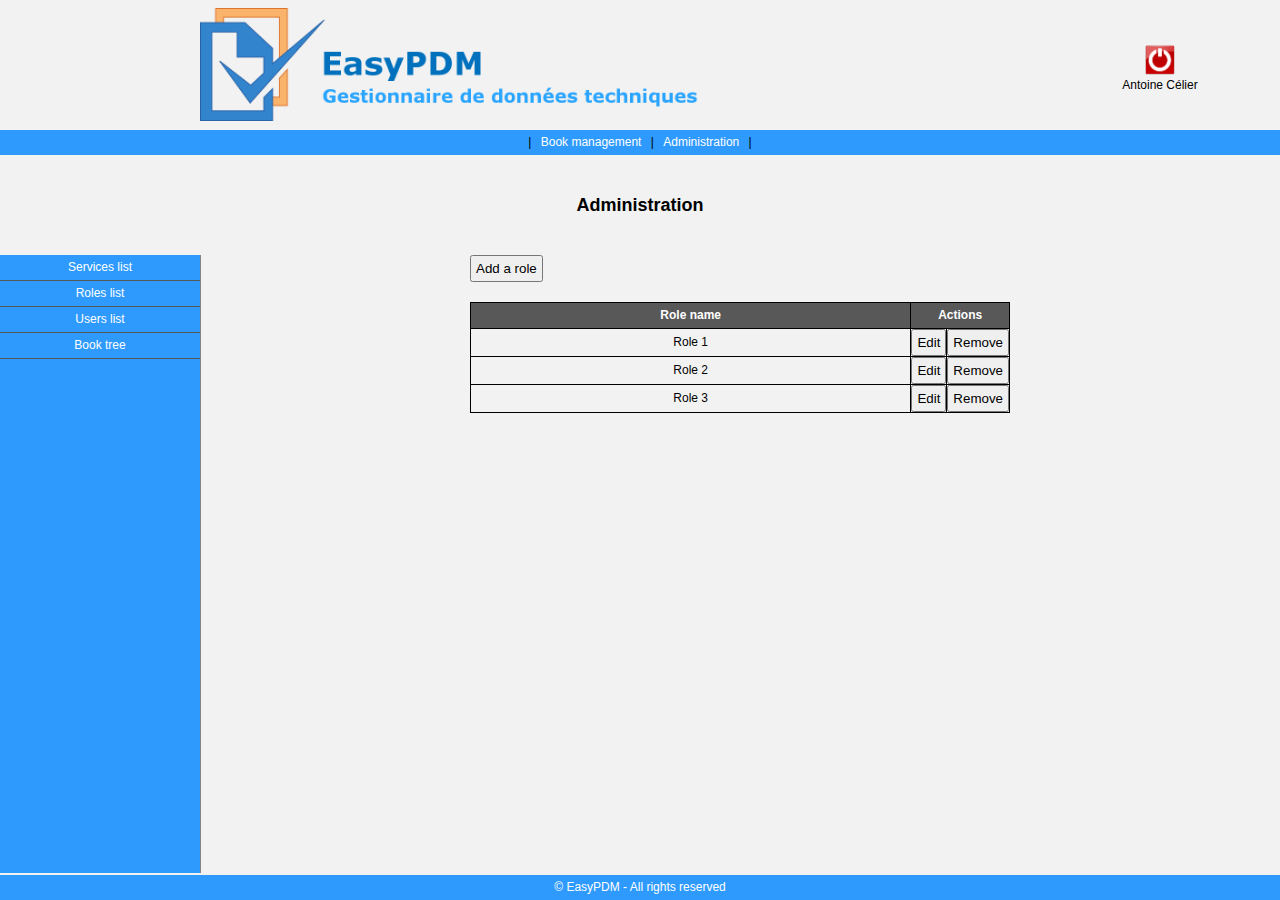
<file: EasyPDM/src/main/webapp/restricted/administration_role.html>
<!DOCTYPE html>
<html lang="fr">
    <head>
        <meta charset="utf-8" />
            
        <title>EasyPDM - Connection</title>
            
        <link rel="stylesheet" href="../css/style.css" />
        <link rel="stylesheet" href="../css/jquery.treeView.css" />
        <link rel="stylesheet" href="../css/jquery.contextMenu.css" />
            
        <script src="../js/jquery-2.1.3.min.js"></script>
        <script src="../js/jquery-migrate-1.2.1.min.js"></script>
        <script src="../js/jquery.treeView.js"></script>
        <script src="../js/jquery.contextMenu.js"></script>
        <script src="../js/script.js"></script>
        <!--[if lt IE 9]>
                <script src="http://html5shiv.googlecode.com/svn/trunk/html5.js"></script>
        <![endif]-->
    </head>
        
    <body>
        <div id="page">
            <header>
                <div id="logo">
                    <img src="../img/logo.png" />
                </div>
                    
                <div id="user">
                    <a href="" id="log_out"><img src="../img/log_out.png" alt="Log out" /></a>
                    <div id="name">Antoine Célier</div>
                </div>
            </header>
                
            <nav>
                <ul>|
                    <li><a href="index.html">Book management</a></li>
                    | <li><a href="administration_service.html">Administration</a></li>
                    |</ul>
            </nav>
                
            <div id="content">
                <div id="title">Administration</div>
                    
                <div id="split">
                    <div id="split_left">
                        <ul>
                            <li><a href="administration_service.html">Services list</a></li>
                            <li><a href="administration_role.html">Roles list</a></li>
                            <li><a href="administration_user.html">Users list</a></li>
                            <li><a href="administration_book.html">Book tree</a></li>
                        </ul>
                    </div>
                        
                    <div id="split_right">
                        <div class="array">
                            <input type="button" value="Add a role" />
                                
                            <table>
                                <thead>
                                    <tr>
                                        <th>Role name</th>
                                        <th colspan="3">Actions</th>
                                    </tr>
                                </thead>
                                <tbody>
                                    <tr>
                                        <td>Role 1</td>
                                        <td class="button"><input type="button" value="Edit" /></td>
                                        <td class="button"><input type="button" value="Remove" /></td>
                                    </tr>
                                    <tr>
                                        <td>Role 2</td>
                                        <td class="button"><input type="button" value="Edit" /></td>
                                        <td class="button"><input type="button" value="Remove" /></td>
                                    </tr>
                                    <tr>
                                        <td>Role 3</td>
                                        <td class="button"><input type="button" value="Edit" /></td>
                                        <td class="button"><input type="button" value="Remove" /></td>
                                    </tr>
                                </tbody>
                            </table>
                        </div>
                    </div>
                </div>
            </div>
                
            <footer>
                <p>&copy; EasyPDM - All rights reserved</p>
            </footer>
        </div>
    </body>
</html>
</file>
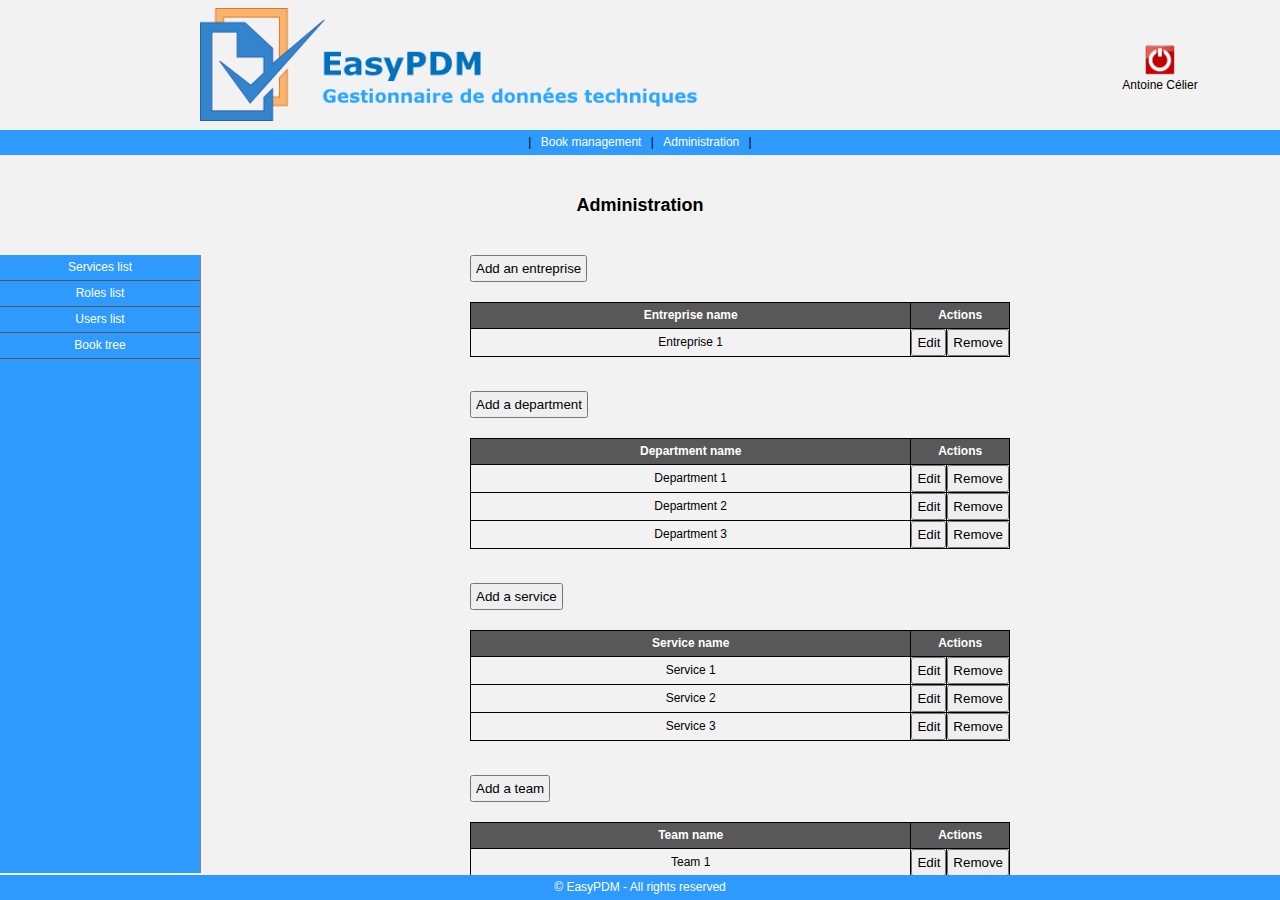
<file: EasyPDM/src/main/webapp/restricted/administration_service.html>
<!DOCTYPE html>
<html lang="fr">
	<head>
		<meta charset="utf-8" />
		
		<title>EasyPDM - Connection</title>
		
		<link rel="stylesheet" href="../css/style.css" />
		<link rel="stylesheet" href="../css/jquery.treeView.css" />
		<link rel="stylesheet" href="../css/jquery.contextMenu.css" />
		
		<script src="../js/jquery-2.1.3.min.js"></script>
		<script src="../js/jquery-migrate-1.2.1.min.js"></script>
		<script src="../js/jquery.treeView.js"></script>
		<script src="../js/jquery.contextMenu.js"></script>
		<script src="../js/script.js"></script>
		<!--[if lt IE 9]>
			<script src="http://html5shiv.googlecode.com/svn/trunk/html5.js"></script>
		<![endif]-->
	</head>
	
	<body>
		<div id="page">
			<header>
				<div id="logo">
					<img src="../img/logo.png" />
				</div>
				
				<div id="user">
					<a href="" id="log_out"><img src="../img/log_out.png" alt="Log out" /></a>
					<div id="name">Antoine Célier</div>
				</div>
			</header>
			
			<nav>
				<ul>|
					<li><a href="index.html">Book management</a></li>
					| <li><a href="administration_service.html">Administration</a></li>
				|</ul>
			</nav>
			
			<div id="content">
				<div id="title">Administration</div>
				
				<div id="split">
					<div id="split_left">
						<ul>
							<li><a href="administration_service.html">Services list</a></li>
							<li><a href="administration_role.html">Roles list</a></li>
							<li><a href="administration_user.html">Users list</a></li>
							<li><a href="administration_book.html">Book tree</a></li>
						</ul>
					</div>
					
					<div id="split_right">
						<div class="array">
							<input type="button" value="Add an entreprise" />
							
							<table>
								<thead>
									<tr>
										<th>Entreprise name</th>
										<th colspan="3">Actions</th>
									</tr>
								</thead>
								<tbody>
									<tr>
										<td>Entreprise 1</td>
										<td class="button"><input type="button" value="Edit" /></td>
										<td class="button"><input type="button" value="Remove" /></td>
									</tr>
								</tbody>
							</table>
						</div>
						
						<br />
						
						<div class="array">
							<input type="button" value="Add a department" />
							
							<table>
								<thead>
									<tr>
										<th>Department name</th>
										<th colspan="3">Actions</th>
									</tr>
								</thead>
								<tbody>
									<tr>
										<td>Department 1</td>
										<td class="button"><input type="button" value="Edit" /></td>
										<td class="button"><input type="button" value="Remove" /></td>
									</tr>
									<tr>
										<td>Department 2</td>
										<td class="button"><input type="button" value="Edit" /></td>
										<td class="button"><input type="button" value="Remove" /></td>
									</tr>
									<tr>
										<td>Department 3</td>
										<td class="button"><input type="button" value="Edit" /></td>
										<td class="button"><input type="button" value="Remove" /></td>
									</tr>
								</tbody>
							</table>
						</div>
						
						<br />
						
						<div class="array">
							<input type="button" value="Add a service" />
							
							<table>
								<thead>
									<tr>
										<th>Service name</th>
										<th colspan="3">Actions</th>
									</tr>
								</thead>
								<tbody>
									<tr>
										<td>Service 1</td>
										<td class="button"><input type="button" value="Edit" /></td>
										<td class="button"><input type="button" value="Remove" /></td>
									</tr>
									<tr>
										<td>Service 2</td>
										<td class="button"><input type="button" value="Edit" /></td>
										<td class="button"><input type="button" value="Remove" /></td>
									</tr>
									<tr>
										<td>Service 3</td>
										<td class="button"><input type="button" value="Edit" /></td>
										<td class="button"><input type="button" value="Remove" /></td>
									</tr>
								</tbody>
							</table>
						</div>
						
						<br />
						
						<div class="array">
							<input type="button" value="Add a team" />
							
							<table>
								<thead>
									<tr>
										<th>Team name</th>
										<th colspan="3">Actions</th>
									</tr>
								</thead>
								<tbody>
									<tr>
										<td>Team 1</td>
										<td class="button"><input type="button" value="Edit" /></td>
										<td class="button"><input type="button" value="Remove" /></td>
									</tr>
									<tr>
										<td>Team 2</td>
										<td class="button"><input type="button" value="Edit" /></td>
										<td class="button"><input type="button" value="Remove" /></td>
									</tr>
									<tr>
										<td>Team 3</td>
										<td class="button"><input type="button" value="Edit" /></td>
										<td class="button"><input type="button" value="Remove" /></td>
									</tr>
								</tbody>
							</table>
						</div>
					</div>
				</div>
			</div>
			
			<footer>
				<p>&copy; EasyPDM - All rights reserved</p>
			</footer>
		</div>
	</body>
</html>
</file>
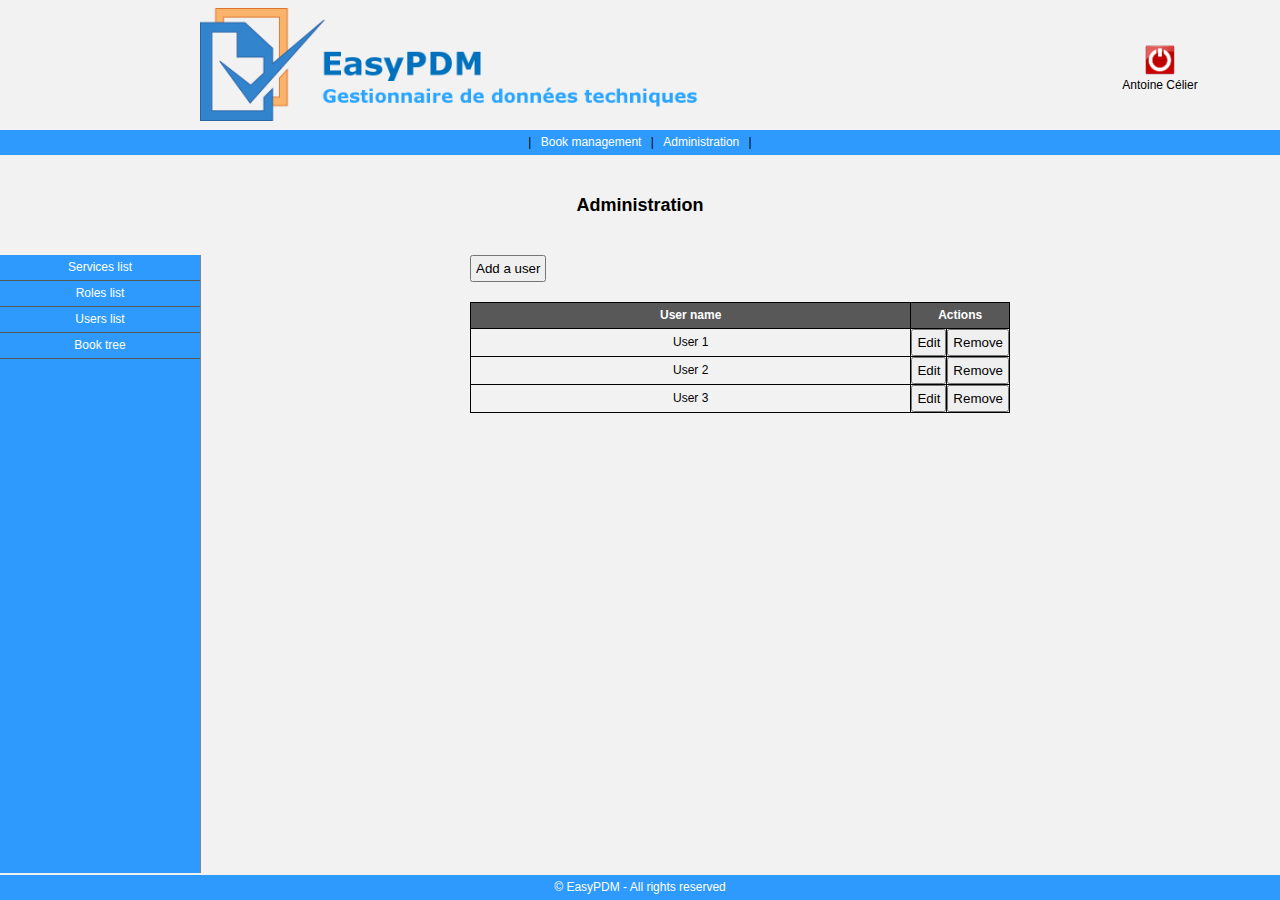
<file: EasyPDM/src/main/webapp/restricted/administration_user.html>
<!DOCTYPE html>
<html lang="fr">
	<head>
		<meta charset="utf-8" />
		
		<title>EasyPDM - Connection</title>
		
		<link rel="stylesheet" href="../css/style.css" />
		<link rel="stylesheet" href="../css/jquery.treeView.css" />
		<link rel="stylesheet" href="../css/jquery.contextMenu.css" />
		
		<script src="../js/jquery-2.1.3.min.js"></script>
		<script src="../js/jquery-migrate-1.2.1.min.js"></script>
		<script src="../js/jquery.treeView.js"></script>
		<script src="../js/jquery.contextMenu.js"></script>
		<script src="../js/script.js"></script>
		<!--[if lt IE 9]>
			<script src="http://html5shiv.googlecode.com/svn/trunk/html5.js"></script>
		<![endif]-->
	</head>
	
	<body>
		<div id="page">
			<header>
				<div id="logo">
					<img src="../img/logo.png" />
				</div>
				
				<div id="user">
					<a href="" id="log_out"><img src="../img/log_out.png" alt="Log out" /></a>
					<div id="name">Antoine Célier</div>
				</div>
			</header>
			
			<nav>
				<ul>|
					<li><a href="index.html">Book management</a></li>
					| <li><a href="administration_service.html">Administration</a></li>
				|</ul>
			</nav>
			
			<div id="content">
				<div id="title">Administration</div>
				
				<div id="split">
					<div id="split_left">
						<ul>
							<li><a href="administration_service.html">Services list</a></li>
							<li><a href="administration_role.html">Roles list</a></li>
							<li><a href="administration_user.html">Users list</a></li>
							<li><a href="administration_book.html">Book tree</a></li>
						</ul>
					</div>
					
					<div id="split_right">
						<div class="array">
							<input type="button" value="Add a user" />
							
							<table>
								<thead>
									<tr>
										<th>User name</th>
										<th colspan="3">Actions</th>
									</tr>
								</thead>
								<tbody>
									<tr>
										<td>User 1</td>
										<td class="button"><input type="button" value="Edit" /></td>
										<td class="button"><input type="button" value="Remove" /></td>
									</tr>
									<tr>
										<td>User 2</td>
										<td class="button"><input type="button" value="Edit" /></td>
										<td class="button"><input type="button" value="Remove" /></td>
									</tr>
									<tr>
										<td>User 3</td>
										<td class="button"><input type="button" value="Edit" /></td>
										<td class="button"><input type="button" value="Remove" /></td>
									</tr>
								</tbody>
							</table>
						</div>
					</div>
				</div>
			</div>
			
			<footer>
				<p>&copy; EasyPDM - All rights reserved</p>
			</footer>
		</div>
	</body>
</html>
</file>
<file: EasyPDM/src/main/webapp/css/style.css>
* {
	margin: 0;
	padding: 0;
}

a {
	text-decoration: underline;
}

a img {
	border: none;
}

input[type=button] {
	padding: 4px 4px 4px 4px;
}

body {
	background-color: #F2F2F2;
	font-family: Verdana, sans-serif;
	font-size: 12px;
}

#page {
	height: 100%;
	width: 100%;
	min-width: 1024px;
	position: absolute;
}

#connection {
	position: absolute;
	text-align: center;
    top: 50%;
	width: 100%;
}

#connection  #logo img {
	height: 113px;
	width: 500px;
}

#connection #title {
	font-weight: bold;
	font-size: 18px;
	margin: 20px 0 20px 0;
}

#connection #form  {
	display: inline-block;
	text-align: center;
}

#connection #form input {
	display: block;
	margin: 10px auto 10px auto;
}

#connection #form #forgot_password a {
	color: blue;
}

header {
	height: 130px;
}

header #logo {
	float: left;
	margin: 8px 0 0 200px;
}

header #logo img {
	height: 113px;
	width: 500px;
}

header #user {
	float: right;
	text-align:vertical;
	margin: 45px 20px 0 0;
	text-align: center;
	width: 200px;
}

header #user #log_out img {
	height: 30px;
	width: 30px;
}

header #user #name {
	overflow: hidden;
	text-overflow: ellipsis;
	white-space: nowrap;
}

nav {
	background-color: #2E9AFE;
	line-height: 25px;
	text-align: center;
}

nav a {
	color: #FFFFFF;
	padding: 6px;
	text-decoration: none;
}

nav a:hover, nav a:focus {
	background: #58ACFA;
	text-decoration: none;
}

nav ul {
	list-style: none;
}

nav li {
	display: inline;
}

#content {
	overflow-y: scroll;
}

#content #title {
	font-weight: bold;
	font-size: 18px;
	line-height:100px;
	text-align: center;
}

#books {
	background-color: #E6E6E6;
	margin: 0 auto 50px auto;
	width: 600px;
}

.treeview img {
	margin: 0 10px 0 0;
	vertical-align: middle;
	width: 30px;
}

.treeview .element {
	display: inline-block;
}

#split {
	width: 100%;
}

#split_left {
	background-color: #2E9AFE;
	border-right: 1px solid #848484;
	height: 100%;
	float: left;
	width: 200px;
}

#split_left ul {
	color: white;
	text-align: center;
}

#split_left ul li {
	line-height: 25px;
	border-bottom: 1px solid #585858;
}

#split_left ul li a {
	color: white;
	text-decoration: none;
}

#split_left ul li:hover {
	background-color: #55ADFF;
}

#split_right {
	margin-left: 200px;
}

#split_right .array {
	margin: 0 auto;
	width: 50%;
}

#split_right table {
	border: 1px solid #585858;
	border-collapse: collapse;
	margin: 20px 0 20px 0;
	width: 100%;
}

#split_right table tr th {
	background-color: #585858;
	border: 1px solid black;
	color: white;
	line-height: 25px;
	text-align: center;
}

#split_right table tr td {
	border: 1px solid black;
	line-height: 25px;
	text-align: center;
}

#split_right .button {
	width: 10px;
}

footer {
	color: #FFFFFF;
	background-color: #2E9AFE;
	line-height: 25px;
	text-decoration: none;
	text-align: center;
}
</file>
